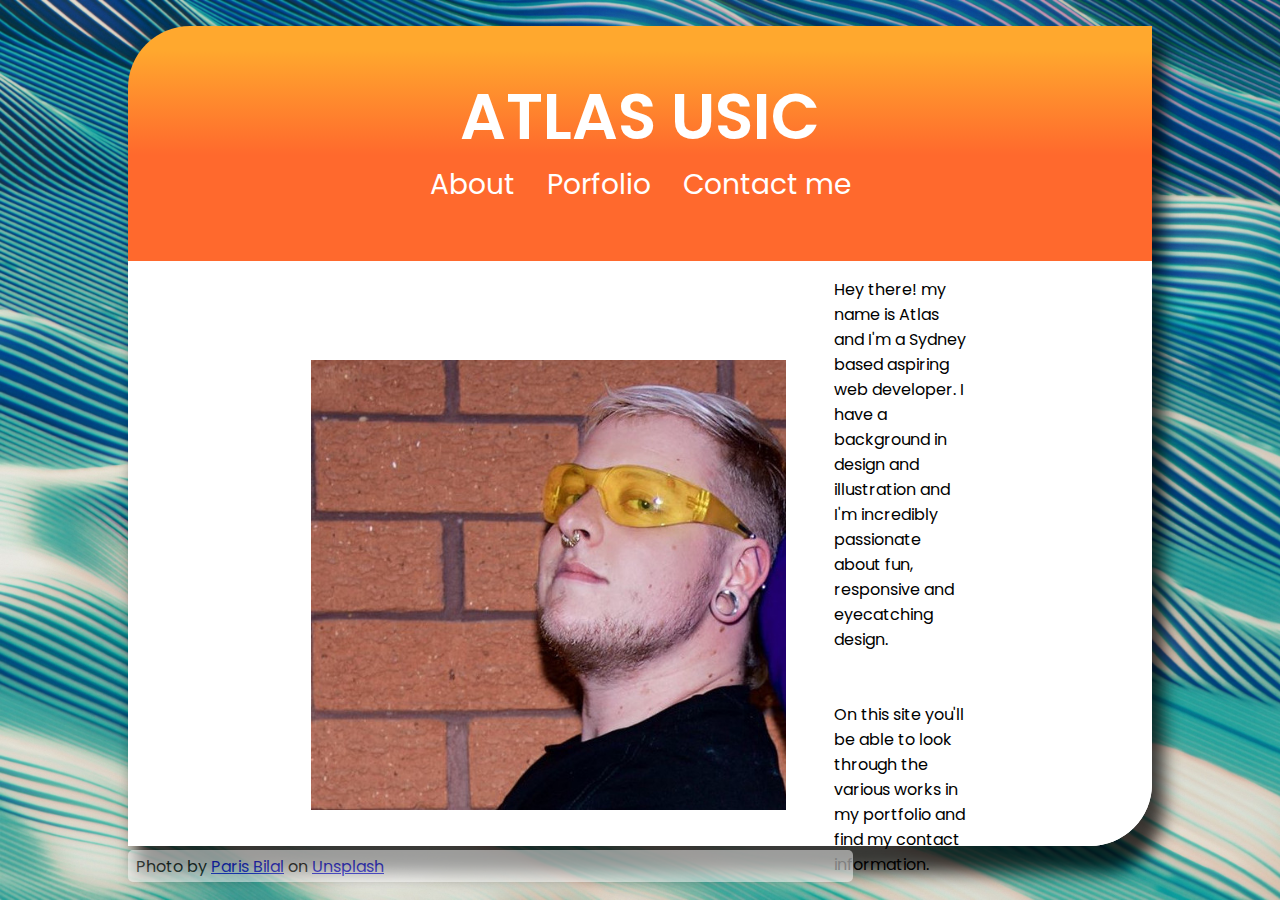
<file: p3copy/pages/about.html>
<!DOCTYPE html>
<html lang="en">
<head>
    <meta charset="UTF-8">
    <meta name="viewport" content="width=device-width, initial-scale=1.0">
    <title>Document</title>
    <link rel="stylesheet" href="../css/styles.css">
    <link rel="preconnect" href="https://fonts.googleapis.com">
<link rel="preconnect" href="https://fonts.gstatic.com" crossorigin>
<link href="https://fonts.googleapis.com/css2?family=Poppins:wght@400;500;600&display=swap" rel="stylesheet">
    <script defer src="../script/script.js"></script>
</head>
<body>
    <div class="box">
    <header>
        <h1 class="title">ATLAS USIC</h1>
        <nav class="navigation">
            <div class="bar bar--about"><a href="./about.html">About</a></div>
            <br />
            <div class="bar bar--projects">
              <a href="./projects.html">Porfolio</a>
            </div>
            <br />
            <div class="bar bar--contact">
              <a href="./contact.html">Contact me</a>
        </nav>
    </header>
    <main>
        <div class="side" id="left">
            
        </div>
        <div class="inner">
            <div class="content">
                <img src="../images/portrait.jpg" id="portrait" alt="My portrait">
                <section id="about">
                <p>
                    Hey there! my name is Atlas and I'm a Sydney based aspiring web
                    developer. I have a background in design and illustration and
                    I'm incredibly passionate about fun, responsive and eyecatching
                    design. </p>
                    <br/>
                   <p>On this site
                    you'll be able to look through the various works in my
                    portfolio and find my contact information.</p>
              </section>
              
             
            </div>
        </div>
        <div class="side" id="right"></div>
    </main>
    <footer><p>Photo by <a href="https://unsplash.com/@parisbilal?utm_content=creditCopyText&utm_medium=referral&utm_source=unsplash">Paris Bilal</a> on <a href="https://unsplash.com/photos/a-blue-and-white-abstract-painting-of-a-womans-face-SpM6hfYI3u8?utm_content=creditCopyText&utm_medium=referral&utm_source=unsplash">Unsplash</a>
    </p></footer>
</div>
</body>
</html>
</file>
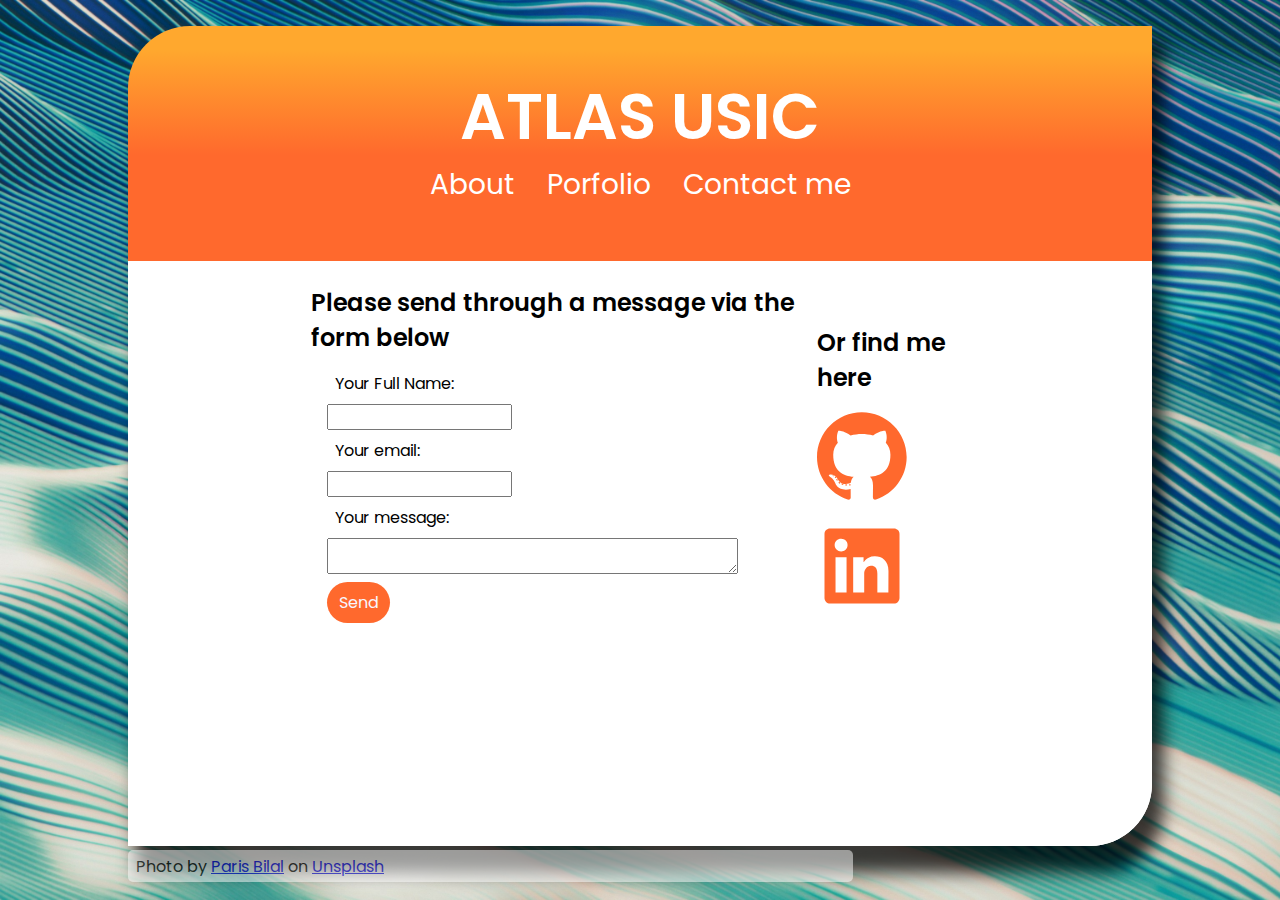
<file: p3copy/pages/contact.html>
<!DOCTYPE html>
<html lang="en">
  <head>
    <meta charset="UTF-8" />
    <meta name="viewport" content="width=device-width, initial-scale=1.0" />
    <title>Document</title>
    <link rel="stylesheet" href="../css/styles.css" />
    <link rel="preconnect" href="https://fonts.googleapis.com" />
    <link rel="preconnect" href="https://fonts.gstatic.com" crossorigin />
    <link
      href="https://fonts.googleapis.com/css2?family=Poppins:wght@400;500;600&display=swap"
      rel="stylesheet"
    />
  </head>
  <body>
    <div class="box">
      <header>
        <h1 class="title">ATLAS USIC</h1>
        <nav class="navigation">
          <div class="bar bar--about"><a href="./about.html">About</a></div>
          <br />
          <div class="bar bar--projects">
            <a href="./projects.html">Porfolio</a>
          </div>
          <br />
          <div class="bar bar--contact">
            <a href="./contact.html">Contact me</a>
          </div>
        </nav>
      </header>
      <main>
        <div class="side" id="left"></div>
        <div class="inner">
          <div class="content content--contact">
            <span id="header-contact" class="content-column"
              ><h3>Please send through a message via the form below</h3>

              <form action="https://formspree.io/f/xayrrkqg" method="POST">
                <label>Your Full Name:</label>

                <input type="text" name="fullName" required />

                <label> Your email:</label>

                <input type="email" name="email" required />

                <label> Your message:</label>

                <textarea name="message" required></textarea>

                <button type="submit" class="button button--submit">
                  Send
                </button>
              </form>
            </span>
            
            <span id="weblinks"
              ><h3>Or find me here</h3>
              <span id="links">
               <a href="https://github.com/Raphide"> <img
                  src="../images/github-icon-1-logo-svgrepo-com.svg"
                  class="icon"
                  id="github" alt="github logo" /></a>
                <img
                  src="../images/linkedin-fill-svgrepo-com.svg"
                  class="icon"
                  id="linkedin" alt="linkedin logo"
              /></span>
              
            </span>
          </div>
        </div>
        <div class="side" id="right"></div>
      </main>
      <footer>
        <p>
          Photo by
          <a
            href="https://unsplash.com/@parisbilal?utm_content=creditCopyText&utm_medium=referral&utm_source=unsplash"
            >Paris Bilal</a
          >
          on
          <a
            href="https://unsplash.com/photos/a-blue-and-white-abstract-painting-of-a-womans-face-SpM6hfYI3u8?utm_content=creditCopyText&utm_medium=referral&utm_source=unsplash"
            >Unsplash</a
          >
        </p>
      </footer>
    </div>
  </body>
</html>
</file>
<file: p3copy/css/styles.css>
body {
  display: flex;
  flex-direction: row;
  justify-content: center;
  background-color: #f8f7ff;
  background-image: url(../images/background.jpg);
  background-repeat: no-repeat;
  background-attachment: fixed;
  background-size: cover;
  height: 100%;
  width: 100%;
  margin: 0.5em 0em 0em 0em;
}

.splash {
  position: fixed;
  top: 0;
  left: 0;
  width: 100%;
  height: 100vh;
  background-color: #ff692d;
  z-index: 200;
  text-align: center;
  line-height: 90vh;
}
.splash h1 {
  font-size: 5em;
  font-family: "Poppins", sans-serif;
  font-weight: 600;
  font-style: normal;
  color: #ffffff;
}

.splash.display-none {
  position: fixed;
  opacity: 0;
  top: 0;
  left: 0;
  width: 100%;
  height: 100vh;
  background-color: #ff692d;
  z-index: -10;
  text-align: center;
  line-height: 90vh;
  transition: all 0.5s;
}
.splash.display-none h1 {
  font-size: 5em;
  font-family: "Poppins", sans-serif;
  font-weight: 600;
  font-style: normal;
  color: #ffffff;
}

@keyframes fadeIn {
  to {
    opacity: 1;
  }
}
.fade-in {
  opacity: 0;
  animation: fadeIn 1s ease-in forwards;
}

.box {
  display: flex;
  flex-direction: column;
  justify-content: center;
  height: 80%;
}
@media screen and (min-width: 350px) {
  .box {
    margin: 0em 1em 0em 1em;
  }
}
@media screen and (min-width: 768px) {
  .box {
    height: 70%;
    margin: 2em 2em 1em 2em;
  }
}
@media screen and (min-width: 1200px) {
  .box {
    margin: 2vh 4vw 0vh 4vw;
  }
}

header {
  display: flex;
  flex-direction: column;
  justify-content: center;
  align-items: center;
  width: 95vw;
  height: 20vh;
  padding-bottom: 10px;
  background: #ff692d;
  background: linear-gradient(0deg, #ff692d 0%, #ff692d 45%, #ffa82e 90%);
  border-radius: 62px 0px 0px 0px;
  box-shadow: 10px 15px 17px 2px rgba(0, 0, 0, 0.75);
}
@media screen and (min-width: 350px) {
  header {
    height: 20vh;
  }
}
@media screen and (min-width: 390px) {
  header {
    height: 17vh;
  }
}
@media screen and (min-width: 768px) {
  header {
    height: 20vh;
    width: 90vw;
  }
}
@media screen and (min-width: 1200px) {
  header {
    height: 25vh;
    width: 80vw;
  }
}
header h1 {
  padding-top: 0vh;
  margin-bottom: 0em;
  height: fit-content;
  font-family: "Poppins", sans-serif;
  font-weight: 600;
  font-style: normal;
  color: #ffffff;
}
@media screen and (min-width: 350px) {
  header h1 {
    font-size: 3em;
  }
}
@media screen and (min-width: 390px) {
  header h1 {
    font-size: 3.5em;
  }
}
@media screen and (min-width: 768px) {
  header h1 {
    font-size: 5em;
  }
}
@media screen and (min-width: 1200px) {
  header h1 {
    font-size: 4em;
  }
}
header nav {
  display: flex;
  flex-direction: row;
  justify-content: space-around;
}
header nav .bar {
  display: flex;
  flex-direction: row;
  justify-content: space-between;
  align-items: flex-end;
  padding: 0em 1em 1em 1em;
}
header nav a {
  color: #ffffff;
  text-decoration: none;
  font-family: "Poppins", sans-serif;
  font-weight: 400;
  font-style: normal;
  font-size: 1em;
  height: fit-content;
  padding-bottom: 1em;
  padding-top: 0em;
}
@media screen and (min-width: 350px) {
  header nav a {
    font-size: 1.19em;
    padding-top: 1em;
  }
}
@media screen and (min-width: 390px) {
  header nav a {
    font-size: 1.3em;
  }
}
@media screen and (min-width: 768px) {
  header nav a {
    font-size: 1.75em;
    padding-top: 0px;
  }
}
@media screen and (min-width: 1200px) {
  header nav a {
    font-size: 1.75em;
    padding-top: 0px;
  }
}

main {
  display: flex;
  flex-direction: row;
  justify-content: center;
  width: 95vw;
  height: 70vh;
  background-color: #ffffff;
  border-radius: 0px 0px 62px 0px;
  box-shadow: 10px 25px 17px 2px rgba(0, 0, 0, 0.75);
}
@media screen and (min-width: 350px) {
  main {
    height: 70vh;
    justify-content: space-between;
  }
}
@media screen and (min-width: 390px) {
  main {
    height: 76vh;
  }
}
@media screen and (min-width: 768px) {
  main {
    height: 70vh;
    width: 90vw;
  }
}
@media screen and (min-width: 1200px) {
  main {
    height: 65vh;
    width: 80vw;
  }
}

.side {
  height: 100%;
  width: 15%;
  background-color: #ffffff;
}
@media screen and (min-width: 350px) {
  .side {
    background-color: #ffffff;
    width: 0%;
  }
}
@media screen and (min-width: 1200px) {
  .side {
    width: 20%;
  }
}

#right {
  border-radius: 0px 0px 62px 0px;
}

#left {
  background-color: #ffffff;
}
@media screen and (min-width: 350px) {
  #left {
    background-color: #ffffff;
  }
}

.inner {
  height: 100%;
  width: 100%;
  background-color: #ffffff;
}
@media screen and (min-width: 350px) {
  .inner {
    border-radius: 0px 0px 62px 0px;
  }
}

.content {
  display: flex;
  flex-direction: row;
  justify-content: space-between;
  margin: 0% 10% 0% 10%;
}
@media screen and (min-width: 350px) {
  .content {
    flex-direction: column;
    justify-content: flex-start;
    align-items: center;
    margin: 0% 5% 0% 5%;
  }
}
@media screen and (min-width: 390px) {
  .content {
    flex-direction: column;
    justify-content: flex-start;
    align-items: center;
    margin: 0% 5% 0% 5%;
  }
}
@media screen and (min-width: 768px) {
  .content {
    flex-direction: column;
    justify-content: flex-start;
    align-items: center;
    margin: 0% 5% 0% 5%;
  }
}
@media screen and (min-width: 1200px) {
  .content {
    display: flex;
    flex-direction: row;
    justify-content: flex-start;
    margin: 0% 5% 0% 5%;
  }
}
.content--contact {
  display: flex;
  flex-direction: column;
  justify-content: flex-start;
  align-items: flex-start;
}
@media screen and (min-width: 1200px) {
  .content--contact {
    flex-direction: row;
  }
}
.content--proj {
  flex-direction: column;
}
@media screen and (min-width: 1200px) {
  .content--proj {
    flex-direction: row-reverse;
  }
}

p {
  font-family: "Poppins", sans-serif;
  font-weight: 400;
  font-style: normal;
  font-size: 1em;
}
@media screen and (min-width: 350px) {
  p {
    font-size: 0.85em;
  }
}
@media screen and (min-width: 390px) {
  p {
    font-size: 1.15em;
  }
}
@media screen and (min-width: 768px) {
  p {
    font-size: 1.15em;
    padding-top: 0px;
  }
}
@media screen and (min-width: 992px) {
  p {
    font-size: 1em;
    padding-top: 0px;
  }
}
@media screen and (min-width: 1200px) {
  p {
    font-size: 1em;
    padding-top: 0px;
  }
}

#text {
  display: flex;
  flex-direction: row;
}
@media screen and (min-width: 390px) {
  #text {
    flex-direction: column;
    align-items: flex-start;
  }
}
@media screen and (min-width: 768px) {
  #text {
    flex-direction: row;
  }
}
@media screen and (min-width: 1200px) {
  #text {
    flex-direction: row-reverse;
    margin-right: 2em;
  }
}

#btn {
  margin-top: 1em;
  display: flex;
  flex-wrap: wrap;
  justify-content: space-evenly;
}

img {
  margin-top: 1em;
  max-width: 30vw;
  max-height: 50vh;
  animation: myAnim 2s ease 0s 1 normal forwards;
}
@keyframes myAnim {
  0% {
    opacity: 0;
    transform: translateX(-50px);
  }
  100% {
    opacity: 1;
    transform: translateX(0);
  }
}

.button {
  background-color: #ff692d;
  color: #f8f7ff;
  font-family: "Poppins", sans-serif;
  font-weight: 400;
  font-style: normal;
  font-size: 1em;
  padding: 0.5em 0.75em 0.5em 0.75em;
  border: none;
  border-radius: 30px;
}
.button--proj {
  height: 3em;
  width: 10em;
}
@media screen and (min-width: 350px) {
  .button--proj {
    font-size: 1em;
    height: fit-content;
    padding: 0.2em 0.5em 0.2em 0.5em;
    margin-bottom: 0.25em;
  }
}
@media screen and (min-width: 390px) {
  .button--proj {
    font-size: 1em;
    padding: 0.5em 0em 0.5em 0em;
    margin-bottom: 0.75em;
    max-width: 40vw;
  }
}
h3 {
  font-family: "Poppins", sans-serif;
  font-weight: 600;
  font-style: normal;
  margin-top: 1em;
  margin-bottom: 0em;
}
@media screen and (min-width: 768px) {
  h3 {
    font-size: 1.5em;
  }
}

.icon {
  height: 10vh;
  color: #ff692d;
}
@media screen and (min-width: 390px) {
  .icon {
    height: 7vh;
  }
}
@media screen and (min-width: 1200px) {
  .icon {
    height: 10vh;
  }
}

.content-column {
  display: flex;
  flex-direction: column;
  justify-content: flex-end;
}

form {
  display: flex;
  flex-direction: column;
  align-items: flex-start;
  width: 100%;
  font-family: "Poppins", sans-serif;
  font-weight: 400;
  font-style: normal;
  font-size: 1em;
  margin-left: 0.5em;
}
@media screen and (min-width: 768px) {
  form {
    font-size: 1.5em;
    margin-bottom: 0.5em;
    margin-top: 0.5em;
  }
}
@media screen and (min-width: 1200px) {
  form {
    font-size: 1em;
    margin-left: 1em;
  }
}
form label {
  margin: 0;
}
@media screen and (min-width: 390px) {
  form label {
    margin: 0.5em;
  }
}
form input {
  margin: 0;
  height: 1em;
}
@media screen and (min-width: 390px) {
  form input {
    height: 1.5em;
  }
}
form textarea {
  width: 80%;
  height: 40%;
}
form .button--submit {
  margin-top: 0.5em;
}

@media screen and (min-width: 350px) {
  #proj-pic {
    max-height: 30vh;
    max-width: 80vw;
  }
}
#weblinks {
  display: flex;
  flex-direction: column;
  align-items: flex-end;
}
@media screen and (min-width: 390px) {
  #weblinks {
    margin-top: 5em;
  }
}
@media screen and (min-width: 768px) {
  #weblinks {
    margin-top: 2.5em;
    margin-bottom: 1em;
  }
}

@media screen and (min-width: 350px) {
  #portrait {
    max-height: 40vh;
    max-width: 50vw;
  }
}
@media screen and (min-width: 390px) {
  #portrait {
    max-height: 50vh;
    max-width: 60vw;
  }
}
@media screen and (min-width: 768px) {
  #portrait {
    max-height: 30vh;
  }
}
@media screen and (min-width: 1200px) {
  #portrait {
    margin-right: 3em;
    max-width: 40vw;
    max-height: 50vh;
  }
}

footer {
  display: flex;
  flex-direction: row;
  align-items: center;
  background-color: #ffffff;
  opacity: 0.5;
  margin-top: 0.25em;
  padding: 0.5em 0em 0.5em 0.5em;
  border-radius: 5px 5px 5px 5px;
  max-width: 70%;
  height: 1em;
}
footer p {
  margin: 0;
}
@media screen and (min-width: 390px) {
  footer p {
    font-size: 1em;
  }
}

#skills {
  display: flex;
  flex-direction: row;
  justify-content: space-evenly;
  align-items: center;
}
@media screen and (min-width: 350px) {
  #skills img {
    max-height: 10vh;
    max-width: 10vw;
  }
}
@media screen and (min-width: 768px) {
  #skills img {
    max-height: 5vh;
    max-width: 5vw;
  }
}
@media screen and (min-width: 1200px) {
  #skills img {
    max-height: 5vh;
    max-width: 5vw;
  }
}

/*# sourceMappingURL=styles.css.map */
</file>
